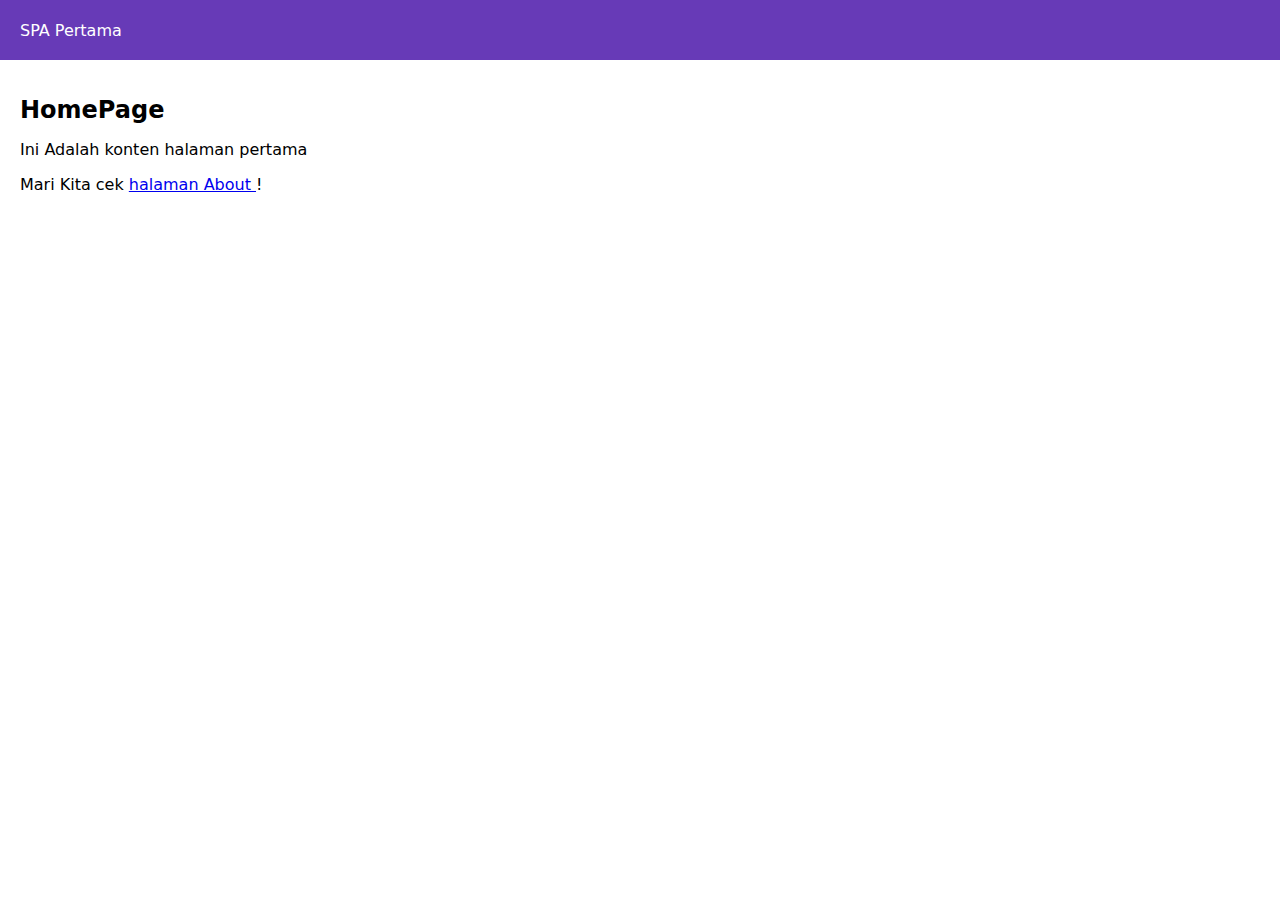
<file: a. spa-pertama-starter-project/index.html>
<!DOCTYPE html>
<html lang="id">
  <head>
    <meta http-equiv="Content-Type" content="text/html;charset=UTF-8" />
    <meta name="viewport" content="width=device-width, initial-scale=1.0" />
    <link rel="shortcut icon" href="favicon.png" type="image/x-icon" />
    <title>SPA Pertama</title>

    <!-- Styles -->
    <link rel="stylesheet" href="styles/styles.css" />

    <!-- Scripts -->
    <script type="module" src="scripts/index.js"></script>
  </head>
  <body>
    <header class="main-header">
      <span>SPA Pertama</span>
    </header>

    <main id="content" class="content"></main>
  </body>
</html>
</file>
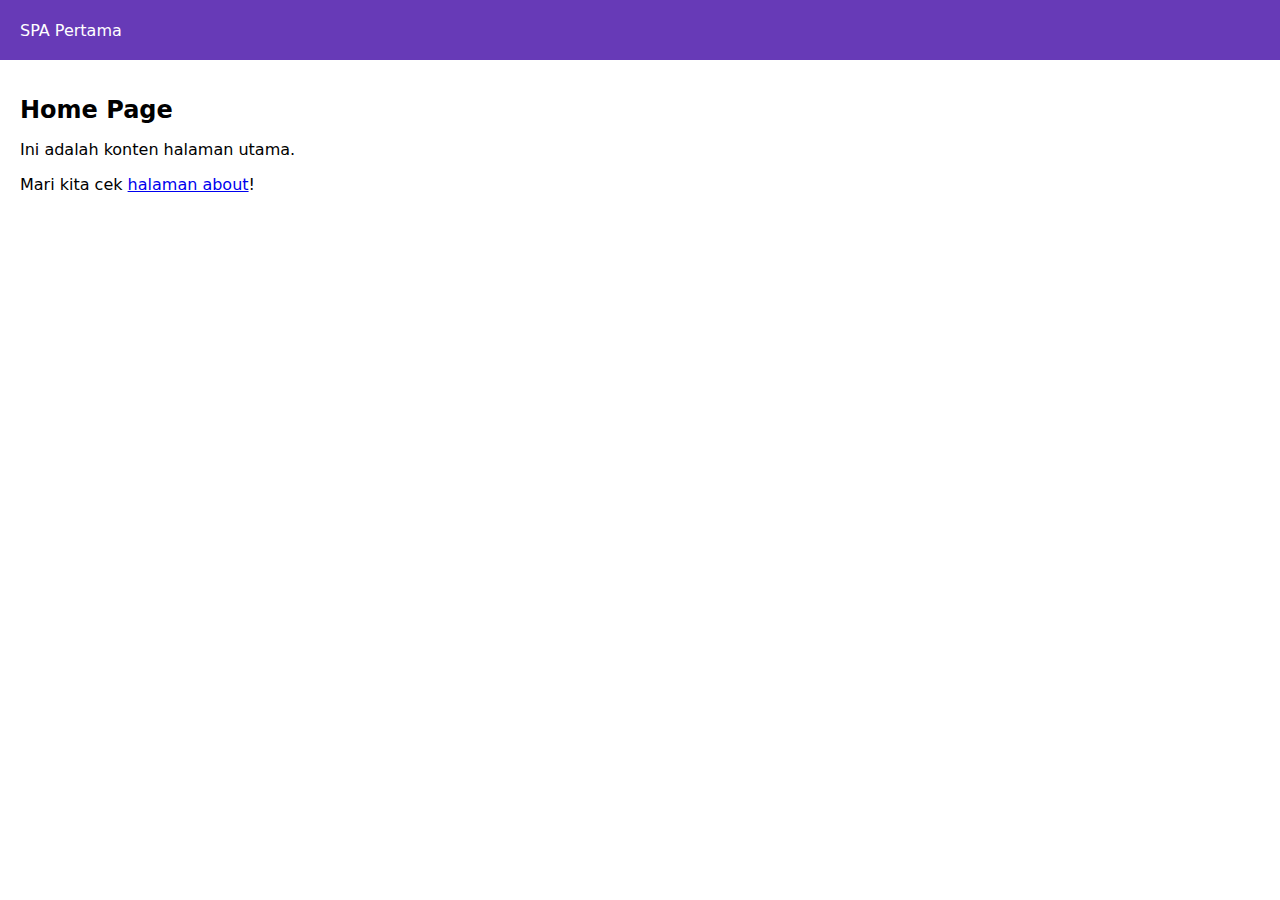
<file: b. spa-with-mvp-starter-project/index.html>
<!DOCTYPE html>
<html lang="id">
  <head>
    <meta http-equiv="Content-Type" content="text/html;charset=UTF-8" />
    <meta name="viewport" content="width=device-width, initial-scale=1.0" />
    <link rel="shortcut icon" href="favicon.png" type="image/x-icon" />
    <title>SPA Pertama</title>

    <!-- Styles -->
    <link rel="stylesheet" href="styles/styles.css" />

    <!-- Scripts -->
    <script type="module" src="scripts/index.js"></script>
  </head>
  <body>
    <header class="main-header">
      <span>SPA Pertama</span>
    </header>

    <main id="content" class="content">
      <!-- Dynamic content will be inserted here -->
    </main>
  </body>
</html>
</file>
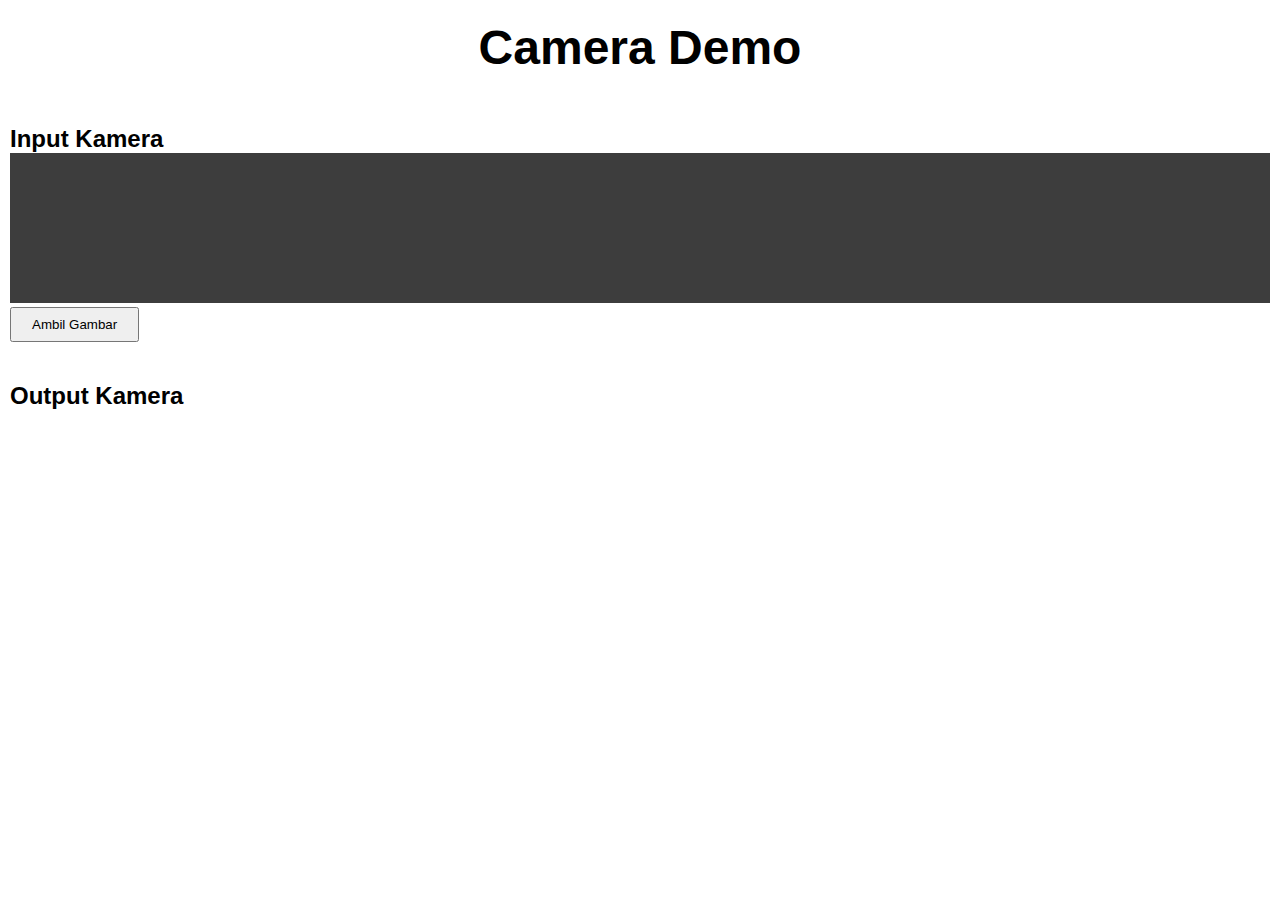
<file: c. first-camera-stream-starter-project/index.html>
<!DOCTYPE html>
<html>
  <head>
    <meta http-equiv="Content-Type" content="text/html;charset=UTF-8" />
    <meta name="viewport" content="width=device-width, initial-scale=1.0" />

    <title>Camera Demo</title>

    <link rel="stylesheet" href="styles/styles.css" />
    <script src="scripts/scripts.js" defer></script>
  </head>
  <body>
    <header>
      <h1 class="title">Camera Demo</h1>
    </header>

    <main class="main-content">
      <article class="container">
        <h2>Input Kamera</h2>

        <div class="camera">
          <video id="camera-video" class="camera__video">Video stream not available.</video>
          <canvas id="camera-canvas" class="camera__canvas"></canvas>

          <div class="camera__tools">
            <div class="camera__tools_buttons">
              <button id="camera-take-button" class="camera__tools__take-button" type="button">
                Ambil Gambar
              </button>
            </div>
          </div>
        </div>
      </article>

      <article class="container">
        <h2>Output Kamera</h2>

        <ul id="camera-list-output" class="camera__output"></ul>
      </article>
    </main>
  </body>
</html>
</file>
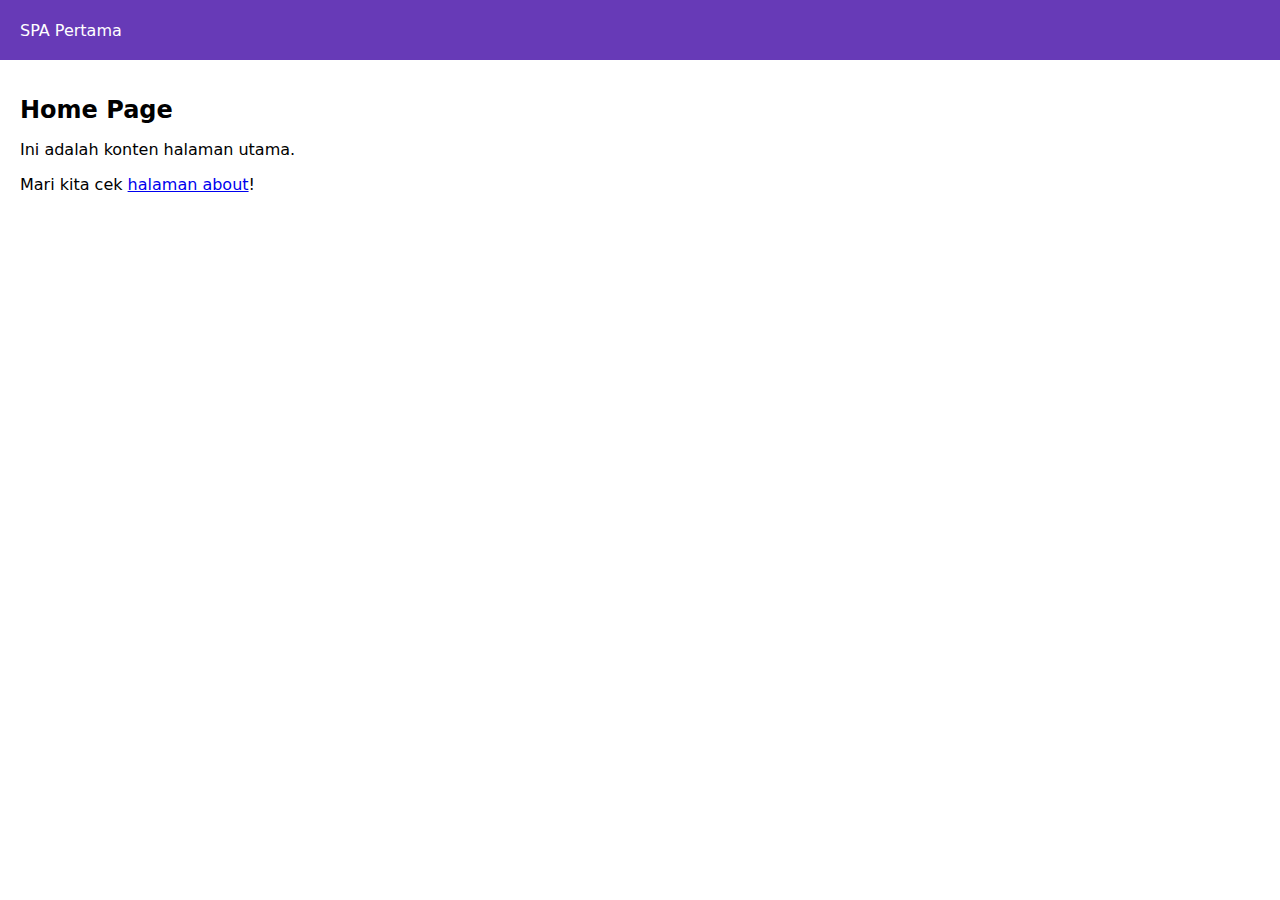
<file: spa-pertama-starter-project/index.html>
<!DOCTYPE html>
<html lang="id">
  <head>
    <meta http-equiv="Content-Type" content="text/html;charset=UTF-8" />
    <meta name="viewport" content="width=device-width, initial-scale=1.0" />
    <link rel="shortcut icon" href="favicon.png" type="image/x-icon" />
    <title>SPA Pertama</title>

    <!-- Styles -->
    <link rel="stylesheet" href="styles/styles.css" />

    <!-- Scripts -->
    <script type="module" src="scripts/index.js"></script>
  </head>
  <body>
    <header class="main-header">
      <span>SPA Pertama</span>
    </header>

    <main id="content" class="content">
      <h1 class="content-title">Home Page</h1>
      <p>Ini adalah konten halaman utama.</p>
      <p>Mari kita cek <a href="#/about">halaman about</a>!</p>
    </main>
  </body>
</html>
</file>
<file: a. spa-pertama-starter-project/styles/styles.css>
:root {
  --white: #fff;
  --primary-text: #212121;
  --primary-color: #673ab7;
  --content-padding: 20px;
}

body {
  margin: 0;

  font-family: system-ui, sans-serif;
}

.main-header {
  min-height: 60px;
  padding-inline: var(--content-padding);
  background-color: var(--primary-color);

  color: var(--white);
  display: grid;
  align-items: center;
}

.content {
  padding: var(--content-padding);
}

.content-title {
  font-size: 1.5rem;
  font-weight: 600;
}
</file>
<file: b. spa-with-mvp-starter-project/styles/styles.css>
:root {
  --white: #fff;
  --primary-text: #212121;
  --primary-color: #673ab7;
  --content-padding: 20px;
}

body {
  margin: 0;

  font-family: system-ui, sans-serif;
}

/* Loader */
.loader {
  text-align: center;
}

@keyframes rotation {
  0% {
    transform: rotate(0deg);
  }
  100% {
    transform: rotate(360deg);
  }
}

.loader::after {
  content: '';
  display: inline-block;
  box-sizing: border-box;
  width: 50px;
  height: 50px;
  border: 6px solid #d4d4d4aa;
  border-bottom-color: var(--primary-color);
  border-radius: 100%;

  animation: rotation 1s linear infinite;
}

/* HEADER */
.main-header {
  min-height: 60px;
  padding-inline: var(--content-padding);
  background-color: var(--primary-color);

  color: var(--white);
  display: grid;
  align-items: center;
}

.content {
  padding: var(--content-padding);
}

/* MAIN */
.content-title {
  font-size: 1.5rem;
  font-weight: 600;
}

.cats-list {
  list-style: none;
  margin-block: 16px;
  padding-inline-start: 0;

  display: grid;
  grid-template-columns: repeat(auto-fill, minmax(300px, 1fr));
  gap: 20px;
}

.cats-item {
  border: 1px solid #d4d4d4;
}

.cats-item__link {
  color: inherit;
  text-decoration: none;
}

.cats-item__image {
  height: auto;
  width: 100%;
  aspect-ratio: 16/9;

  display: block;
}

.cats-item__title {
  margin: 0;
  padding: 15px;
  text-align: center;

  font-size: 1rem;
  font-weight: 500;
}

.cat-detail__image-container {
  background-color: #bdbdbd;
}

.cat-detail__image {
  display: block;
  width: 100%;
  max-width: 800px;
  height: auto;
}
</file>
<file: c. first-camera-stream-starter-project/styles/styles.css>
* {
  margin: 0;
  padding: 0;
  box-sizing: border-box;
}

body {
  font-family: Arial, Helvetica, sans-serif;
}

.title {
  padding-block: 20px 10px;
  text-align: center;
  font-size: 3rem;
}

.main-content {
  padding-block: 20px;
}

.container {
  padding: 20px 10px;
}

/* Camera */
.camera__video {
  background-color: #3d3d3d;
}

.camera__canvas {
  display: none;
}

.camera__tools_buttons {
  display: flex;
  gap: 16px;
}

.camera__tools_buttons > button {
  padding: 8px 20px;
}

.camera__output {
  list-style: none;

  display: grid;
  grid-template-columns: repeat(1, minmax(200px, 1fr));
  justify-content: center;
  gap: 16px;
}

.camera__video,
.camera__output img {
  width: 100%;
}

@media screen and (width > 600px) {
  .camera__output {
    grid-template-columns: repeat(2, minmax(200px, 1fr));
  }
}

@media screen and (width > 1000px) {
  .camera__output {
    grid-template-columns: repeat(3, minmax(200px, 1fr));
  }
}
</file>
<file: spa-pertama-starter-project/styles/styles.css>
:root {
  --white: #fff;
  --primary-text: #212121;
  --primary-color: #673ab7;
  --content-padding: 20px;
}

body {
  margin: 0;

  font-family: system-ui, sans-serif;
}

.main-header {
  min-height: 60px;
  padding-inline: var(--content-padding);
  background-color: var(--primary-color);

  color: var(--white);
  display: grid;
  align-items: center;
}

.content {
  padding: var(--content-padding);
}

.content-title {
  font-size: 1.5rem;
  font-weight: 600;
}
</file>
